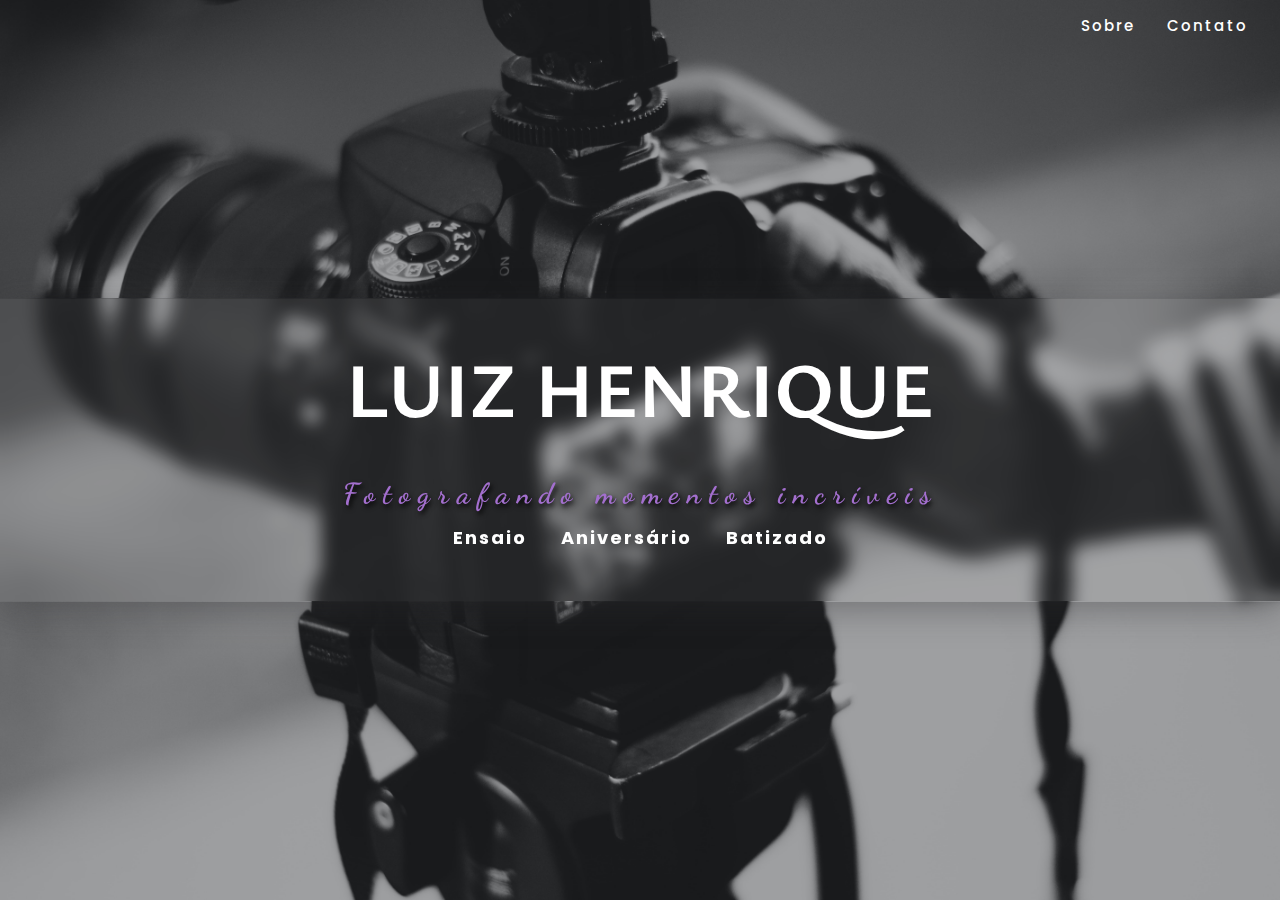
<file: index.html>
<!DOCTYPE html>
<html lang="pt-BR">
<head>
    <meta charset="UTF-8">
    <meta http-equiv="X-UA-Compatible" content="IE=edge">
    <meta name="viewport" content="width=device-width, initial-scale=1.0">
    <link rel="stylesheet" href="style.css">
    <title>Meu Site</title>
</head>
<body>
    <main class="container-principal">	

        <section class="top-nav">
            <input id="menu-toggle" type="checkbox" />
            <label class='menu-button-container' for="menu-toggle">
            <div class='menu-button'></div>
            </label>
            <ul class="menu">
                <li class="sobre"><a href="sobre.html">Sobre</a></li>
                <li class="contato"><a href="contato.html">Contato</a></li>
            </ul>
        </section>

		<div class="container-central">
            <h1>LUIZ HENRIQUE</h1>
            <div class="sub-infor"><span>Fotografando momentos incríveis</span></div>
            <div class="container-infor">
                <p>
                    <span><a href="ensaio.html">Ensaio</a></span> 
                    <span><a href="aniversario.html">Aniversário</a></span> 
                    <span><a href="batizado.html">Batizado</a></span>
                </p>
			</div>
		</div>

	</main>
</body>
</html>
</file>
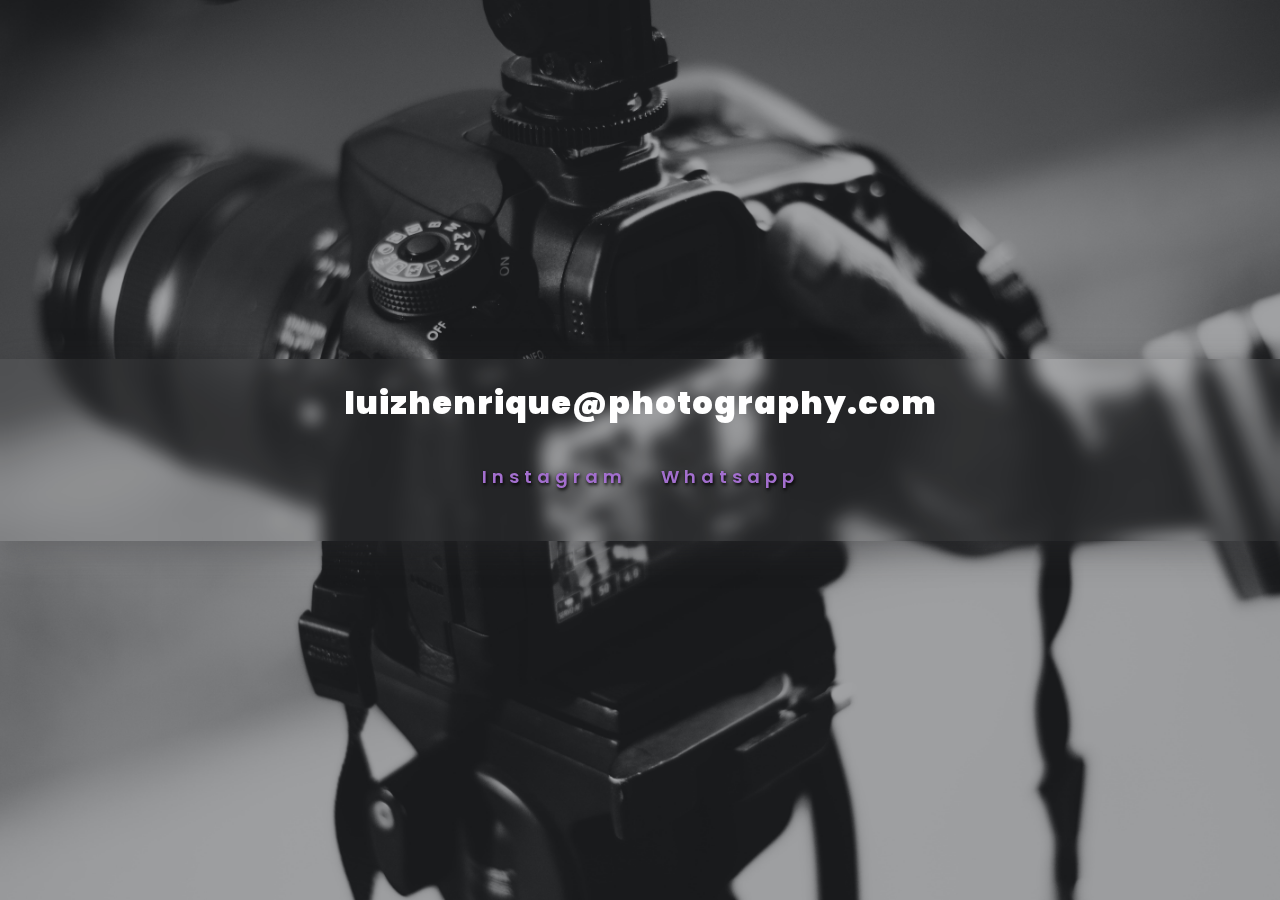
<file: contato.html>
<!DOCTYPE html>
<html lang="pt-BR">
<head>
    <meta charset="UTF-8">
    <meta http-equiv="X-UA-Compatible" content="IE=edge">
    <meta name="viewport" content="width=device-width, initial-scale=1.0">
    <link rel="stylesheet" href="style.css">
    <title>Contato</title>
</head>
<body>
    <div class="section-contato">	
		<a href="index.html"><div class="botao-close"></div></a>
		<div class="section-central-contato">
            <div class="email">
                <a href="#">luizhenrique@photography.com</a>
            </div>
            <div class="social">
                <p>
                    <span><a href="https://www.instagram.com/luiizhenriiqueh/" target="_blank">Instagram</a></span>
                    <span><a href="https://wa.me/+5579996542214" target="_blank">Whatsapp</a></span>
                </p>
            </div>
		</div>
	</div>
</body>
</html>
</file>
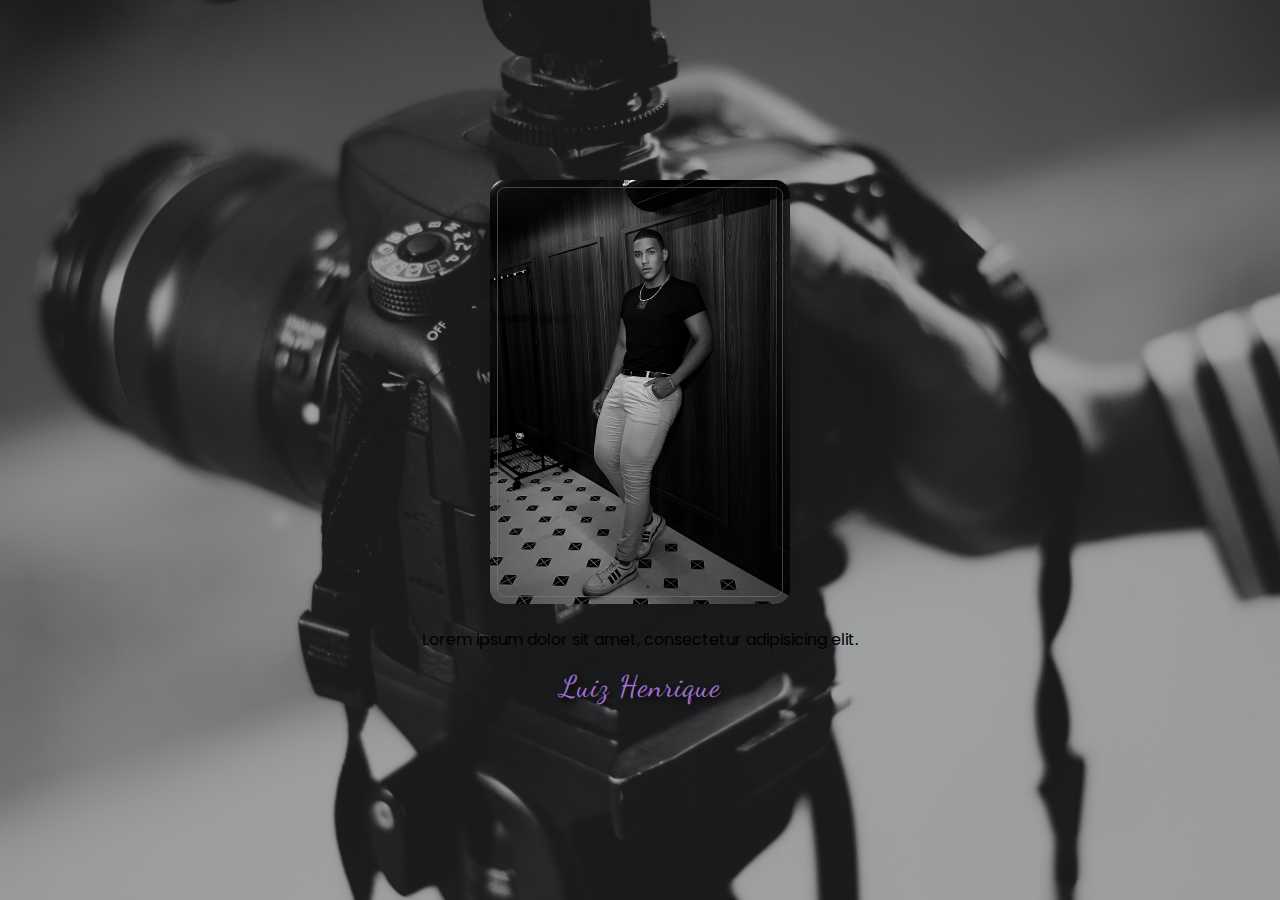
<file: sobre.html>
<!DOCTYPE html>
<html lang="pt-BR">
<head>
    <meta charset="UTF-8">
    <meta http-equiv="X-UA-Compatible" content="IE=edge">
    <meta name="viewport" content="width=device-width, initial-scale=1.0">
    <link rel="stylesheet" href="style.css">
    <title>Sobre</title>
</head>
<body>
    <section class="section-sobre">
        <a href="index.html"><div class="botao-close"></div></a>
        <div class="section-central-sobre">
            <div class="container">
                <div>
                    <img src="img/teste.png" alt="">
                </div>
                <div>
                    <p>Lorem ipsum dolor sit amet, consectetur adipisicing elit.</p>
                </div>
                <div>
                    <p><span>Luiz Henrique</span></p>
                </div>
            </div>
        </div>		
    </section>
</body>
</html>
</file>
<file: style.css>
@import url('https://fonts.googleapis.com/css?family=Poppins:100,100i,200,200i,300,300i,400,400i,500,500i,600,600i,700,700i,800,800i,900,900i');
@import url('https://fonts.googleapis.com/css?family=Dancing+Script:400,700');
@import url('https://fonts.googleapis.com/css2?family=Ysabeau:wght@700&display=swap');


body{
	font-family: 'Poppins', sans-serif;
    margin: 0;
	animation: fadeInAnimation ease 1s;
	animation-iteration-count: 1;
	animation-fill-mode: forwards;
}
@keyframes fadeInAnimation {
    0% {
        opacity: 0.6;
    }
    100% {
        opacity: 1;
     }
}

/* #Tela Principal
================================================== */

.container-principal {
    position: relative;
	width: 100%;
	display: block;
	overflow: hidden;
	height: 100vh;
	background-image: url(img/fotografando.jpg);
	background-size: cover;
	background-position: center;
	box-shadow: 0 0 40px rgba(0,0,0,0.2);
	transition: all 300ms linear;
	transform-origin: center top;
}
.container-principal h1{
    color: #fff;
	font-size: 6vw;
    line-height: 1;
}
.container-principal .sub-infor{
    font-family: 'Dancing Script', cursive;
	letter-spacing: 8px;
	color: rgb(163, 111, 206); text-shadow: black 0.1em 0.1em 0.2em;
	font-size: 29px;
	line-height: 1;
	font-weight: 700;
}

@media screen and (max-width: 580px){
	.container-central h1{
		font-size: 40px;
	}
	.sub-infor span{
		font-size: 20px;
		letter-spacing: 4px;
	}
	.container-infor p span{
		font-size: 13px;
	}
}

.container-principal p a{
	font-size: 18px;
	font-weight: 700;
	color: #fff;
	letter-spacing: 2px;
	text-decoration: none;
}
.container-principal p span{
	margin-left: 15px;
	margin-right: 15px;
	position: relative;
	display: inline-block;
	cursor: pointer;
	padding-bottom: 35px;
}
.container-principal p span:before {
	position: absolute;
	content: '';
	bottom: 10px;
	left: 50%;
	height: 30px;
	width: 30px;
	margin-left: -15px;
	z-index: -1;
	background-repeat: no-repeat;
	background-position: center;
	background-size: 30px 30px;
	background-image: url('http://www.ivang-design.com/svg-load/portfolio/down.svg');
	opacity: 0.2;
	-webkit-transition: all 200ms linear;
	transition: all 200ms linear;
}
.container-principal p span:hover:before {
    opacity: 1;
	bottom: 5px;
}

/* #Tela Principal - Botões
================================================== */

.container-central {
    position: absolute;
    width: 100%;
    left: 0;
    top: 50%;
    text-align: center;
    transform: translateY(-50%);
    z-index: 1;
    background: rgba( 255, 255, 255, 0.05 );
    box-shadow: 0 8px 32px 0 rgba(47, 47, 49, 0.37);
    backdrop-filter: blur( 8px );
    -webkit-backdrop-filter: blur( 1px );
}
.container-central h1 {
	font-family: 'Ysabeau', sans-serif;
}

/* #Tela Principal - Hamburguer
================================================== */

.top-nav {
  	display: flex;
  	flex-direction: row-reverse;
  	align-items: center;
  	justify-content: space-between;
  	color: #FFF;
  	height: 50px;
  	padding: 1em;
  	font-weight: 500;
  	box-sizing: border-box;
}
.menu {
  	display: flex;
  	flex-direction: row;
  	list-style-type: none;
  	margin: 0;
  	padding: 0;
}
.menu li {
  	margin: 0 1rem;
  	overflow: hidden;
}
.sobre a {
	font-size: 15px;
	line-height: 20px;
	color: #fff;
	letter-spacing: 2px;
	top: 50%;
	left: 40px;
	transition: all 0.2s ease-in;
	text-decoration: none;
}
.sobre a:hover {
	color: rgb(163, 111, 206);
}
.contato a {
	font-size: 15px;
	line-height: 20px;
	color: #fff;
	letter-spacing: 2px;
	top: 50%;
	right: 40px;
	transition: all 0.2s ease-in;
	text-decoration: none;
}
.contato a:hover {
	color: rgb(163, 111, 206);
}
.menu-button-container {
  display: none;
  height: 100%;
  width: 30px;
  cursor: pointer;
  flex-direction: column;
  justify-content: center;
  align-items: center;
}
#menu-toggle {
  display: none;
}
.menu-button,
.menu-button::before,
.menu-button::after {
  display: block;
  background-color: #fff;
  position: absolute;
  height: 4px;
  width: 30px;
  transition: transform 400ms cubic-bezier(0.23, 1, 0.32, 1);
  border-radius: 2px;
}
.menu-button::before {
  content: '';
  margin-top: -8px;
}
.menu-button::after {
  content: '';
  margin-top: 8px;
}
#menu-toggle:checked + .menu-button-container .menu-button::before {
  margin-top: 0px;
  transform: rotate(405deg);
}
#menu-toggle:checked + .menu-button-container .menu-button {
  background: rgba(255, 255, 255, 0);
}
#menu-toggle:checked + .menu-button-container .menu-button::after {
  margin-top: 0px;
  transform: rotate(-405deg);
}

@media (max-width: 700px) {
  .menu-button-container {
    display: flex;
  }
  .menu {
    position: absolute;
    top: 0;
    margin-top: 50px;
    left: 0;
    flex-direction: column;
    width: 100%;
    justify-content: center;
    align-items: center;
  }
  #menu-toggle ~ .menu li {
    height: 0;
    margin: 0;
    padding: 0;
    border: 0;
    transition: height 400ms cubic-bezier(0.23, 1, 0.32, 1);
	background: rgba( 255, 255, 255, 0.05 );
    box-shadow: 0 8px 32px 0 rgba(47, 47, 49, 0.37);
    backdrop-filter: blur( 8px );
    -webkit-backdrop-filter: blur( 1px );
  }
  #menu-toggle:checked ~ .menu li {
    border: 1px solid #3333336e;
    height: 1.5em;
    padding: 0.5em;
    transition: height 400ms cubic-bezier(0.23, 1, 0.32, 1);
  }
  .menu > li {
    display: flex;
    justify-content: center;
    margin: 0;
    padding: 0.5em 0;
    width: 100%;
    color: white;
  }
}


/* #Tela Menu - Sobre e Contato
================================================== */

.section-sobre {
    position: relative;
	width: 100%;
	text-align: center;
	display: block;
	height: 100vh;
	background-image: url(img/fotografando.jpg);
	background-size: cover;
	background-position: center;
	transition: all 300ms linear;
	transform-origin: center top;
}
.section-central-sobre {
    position: absolute;
	width: 100%;
	left: 0;
	top: 50%;
	transform: translateY(-50%);
}
.section-sobre img {
    width: 300px;
	height: 424px;
	border-radius: 15px;
	outline: 1px solid rgb(163 111 206 /50%);
	outline-offset: -8px;
	object-fit: cover;
	box-shadow: 0 0 20px rgba(0,0,0,0.15);
	filter: grayscale(1);
	transition: .7s linear;
	cursor: pointer;
}
.section-sobre img:hover{
	transform: scale(1.1);
	filter: grayscale(0);
}
.section-sobre p span {
    font-family: 'Dancing Script', cursive;
	letter-spacing: 1px;
	color: rgb(163, 111, 206); text-shadow: black 0.1em 0.1em 0.2em;
	font-size: 30px;
	font-weight: 400;
}

.section-contato {
    position: relative;
	text-align: center;
	top: 0;
	left: 0;
	width: 100%;
	display: block;
	overflow: hidden;
	height: 100vh;
	background-image: url(img/fotografando.jpg);
	background-size: cover;
	background-position: center;
	box-shadow: 0 0 40px rgba(0,0,0,0.2);
	transition: all 300ms linear;
	transform-origin: center top;
}
.section-central-contato {
    position: absolute;
	width: 100%;
	left: 0;
	top: 50%;
	transform: translateY(-50%);
	z-index: 1;
	background: rgba( 255, 255, 255, 0.05 );
    box-shadow: 0 8px 32px 0 rgba(47, 47, 49, 0.37);
    backdrop-filter: blur( 8px );
    -webkit-backdrop-filter: blur( 1px );
}
.section-central-contato .email a{
	display: inline-block;
    margin: 20px;
	font-size: 32px;
	font-weight: 900;
	letter-spacing: 1px;
	color: #fff;
	text-decoration: none;
	-webkit-transition: all 0.1s ease;
	transition: all 0.8s ease;
}
.section-central-contato .email a:hover{
	-webkit-transform: scale(1.1);
	transform: scale(1.1);
	color: rgb(163, 111, 206);  text-shadow: black 0.1em 0.1em 0.2em;
}

.section-central-contato .social p a{
	font-size: 18px;
	font-weight: 600;
	color: rgb(163, 111, 206);  text-shadow: black 0.1em 0.1em 0.2em;
	letter-spacing: 5px;
	text-decoration: none;
}
.section-central-contato .social span{
	margin-left: 15px;
	margin-right: 15px;
	position: relative;
	display: inline-block;
	cursor: pointer;
	padding-bottom: 35px;
}
.section-central-contato .social span:before {
	position: absolute;
	content: '';
	bottom: 10px;
	left: 50%;
	height: 30px;
	width: 30px;
	margin-left: -15px;
	z-index: -1;
	background-repeat: no-repeat;
	background-position: center;
	background-size: 30px 30px;
	background-image: url('http://www.ivang-design.com/svg-load/portfolio/down.svg');
	opacity: 0.2;
	-webkit-transition: all 200ms linear;
	transition: all 200ms linear;
}
.section-central-contato .social span:hover:before {
    opacity: 1;
	bottom: 5px;
}

@media screen and (max-width: 580px){
	.section-central-contato .email a{
		font-size: 17px;
	}
	.section-central-contato .social a{
		margin-left: 3px;
		margin-right: 3px;
		font-size: 13px;
		letter-spacing: 0;
	}
}

/* #Ensaio - Aniversario - Batizado
================================================== */


.descricao{
	justify-content: center;
	text-align: center;
}

.travel-section,
.wildlife-section,
.nature-section {
    position: relative;
	padding-top: 50px;
	top: 0;
	left: 0;
	width: 100%;
	height: 100vh;
	display: block;
	overflow: hidden;
	overflow-y: hidden;
	background-image: url(img/fotografando.jpg);
	background-size: cover;
	background-position: center;
	box-shadow: 0 0 40px rgba(0,0,0,0.2);
	transition: all 300ms linear;
	transform-origin: center top;
}

.container-img {
	display: grid;
    width: 55%;
    margin: auto;
    grid-template-columns: repeat(3, 1fr);
    grid-template-rows: repeat(3, 1fr);
    grid-column-gap: 15px;
    grid-row-gap: 10px;
}

@media screen and (max-width: 580px){
	.container-img {
		width: 85%;
	}
}
.travel-section img,
.wildlife-section img,
.nature-section img {
    width: 100%;
	height: auto;
	margin: auto;
	display: block;
	border-radius: 6px;
	box-shadow: 0 0 20px rgba(0,0,0,0.4);
}
.travel-section h3,
.wildlife-section h3,
.nature-section h3 {
	font-size: 55px;
	line-height: 1.3;
	font-weight: 700;
	letter-spacing: 1px;
	color: #fff;
}
.travel-section p,
.wildlife-section p,
.nature-section p {
	font-size: 14px;
	line-height: 1.7;
	letter-spacing: 1px;
	color: #fff;
}
.travel-section p span,
.wildlife-section p span,
.nature-section p span {
	font-size: 20px;
	line-height: 1.3;
	font-weight: 700;
	color: rgb(163, 111, 206); text-shadow: black 0.1em 0.1em 0.2em;
}

/* #Botão Close
================================================== */

.botao-close {
    position: absolute;
	top: 8px;
	right: 20px;
	width: 30px;
	display: block;
	overflow: hidden;
	height: 30px;
	transition: all 200ms linear;
	background-repeat: no-repeat;
	background-position: center;
	background-size: 36px 36px;
	background-image: url('http://www.ivang-design.com/svg-load/portfolio/close.svg');
	cursor: pointer;
	z-index: 11;
}
.botao-close:hover {
    transform: rotate(90deg);
}
</file>
